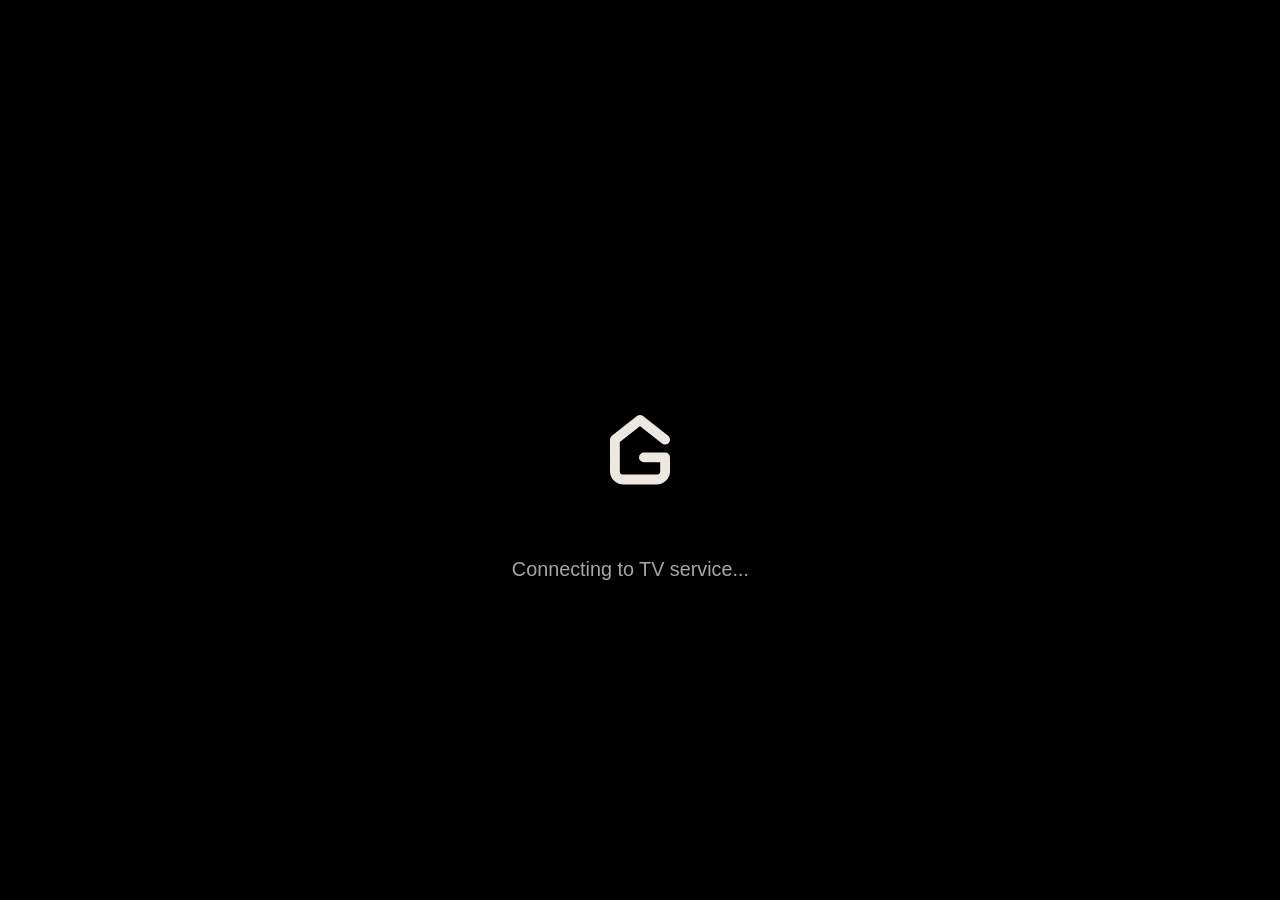
<file: server/assets/dashboard-app/index.html>
<!doctype html>
<html lang="en">
<head>
<meta charset="utf-8">
<meta name="viewport" content="width=device-width,initial-scale=1,user-scalable=no">
<title>Glasshouse</title>
<style>
*{margin:0;padding:0;box-sizing:border-box}
html,body{height:100%;background:#000;color:#ece7df;overflow:hidden;font-family:-apple-system,BlinkMacSystemFont,'Segoe UI',Roboto,'Helvetica Neue',Arial,sans-serif;cursor:none}
#mark{position:absolute;left:50%;top:50%;width:14vh;height:14vh;margin:-7vh 0 0 -7vh}
#card{position:absolute;left:0;right:0;top:62vh;text-align:center;padding:0 8vw}
.status{font-size:2.2vh;color:rgba(255,255,255,.65);min-height:3.2vh}
.dots::after{content:'...';display:inline-block;width:1.8em;text-align:left;animation:dots 1.5s steps(4,end) infinite;-webkit-animation:dots 1.5s steps(4,end) infinite}
@keyframes dots{0%,20%{content:''}40%{content:'.'}60%{content:'..'}80%,100%{content:'...'}}
@-webkit-keyframes dots{0%,20%{content:''}40%{content:'.'}60%{content:'..'}80%,100%{content:'...'}}
#retry{display:none;margin-top:3.5vh;padding:1.4vh 3.2vw;font-size:2vh;font-weight:500;color:#000;background:#1ec15f;border:none;border-radius:.8vh;cursor:pointer;outline:none}
#retry.on{display:inline-block}
</style>
</head>
<body>
<svg id="mark" viewBox="0 0 512 512"><path d="M358 214 L256 134 L154 214 V342 A34 34 0 0 0 188 376 H324 A34 34 0 0 0 358 342 V286 H272" fill="none" stroke="#ece7df" stroke-width="40" stroke-linecap="round" stroke-linejoin="round"/></svg>
<div id="card">
  <div id="status" class="status">Connecting to TV service<span class="dots"></span></div>
  <button id="retry">Press OK to Retry</button>
</div>

<script>
/*
 * Standby launcher for the on-TV dashboard app.
 *
 * Rather than an immediate location.replace() that triggers an LG "Network Connection Error"
 * screen when the TV has just booted and the background tvweb server is still initializing,
 * this wrapper remains on its local black screen, displays a smooth OLED loading sequence,
 * and actively probes for the server to become ready.
 *
 * Once the dashboard port responds with HTTP 200, it navigates cleanly to the dashboard on the
 * System tab. If the server is already running, the first probe succeeds in <100ms.
 */
(function () {
  /*
   * This page shows while the server that holds the translations is still
   * starting, so its few strings are here, matching the TV's language and
   * falling back to English. The markup above holds the English, for a page
   * whose script does not run. English is the first entry of TXT, the base
   * language for translations in this project.
   */
  var LANG = String((navigator.languages && navigator.languages[0]) || navigator.language || 'en')
    .slice(0, 2).toLowerCase();
  var TXT = {
    en: {
      connecting: 'Connecting to TV service',
      waiting: 'Waiting for background service to initialize',
      out: 'The dashboard is not answering. It may still be starting, or it may be switched off on this TV.',
      retry: 'Press OK to Retry'
    },
    es: {
      connecting: 'Conectando con el servicio de la TV',
      waiting: 'Esperando a que arranque el servicio en segundo plano',
      out: 'El panel no responde. Puede que aún esté arrancando, o que esté desactivado en esta TV.',
      retry: 'Pulsa OK para reintentar'
    },
    vi: {
      connecting: 'Đang kết nối với dịch vụ TV',
      waiting: 'Đang chờ dịch vụ nền khởi tạo',
      out: 'Bảng điều khiển không phản hồi. Có thể máy chủ vẫn đang khởi động hoặc đã bị tắt trên TV này.',
      retry: 'Nhấn OK để thử lại'
    }
  };
  TXT = TXT[LANG] || TXT.en;

  // Rewritten by the server to match config.json's port, at every start.
  var PORT = 8080;                // tvweb:port
  var BASE = 'http://localhost:' + PORT;
  var navigated = false;
  var probeCount = 0;
  var statusEl = document.getElementById('status');
  var retryBtn = document.getElementById('retry');
  function show(text) { if (statusEl) statusEl.innerHTML = text + '<span class="dots"></span>'; }
  if (retryBtn) retryBtn.textContent = TXT.retry;
  if (statusEl) show(TXT.connecting);

  function openDashboard() {
    if (navigated) return;
    navigated = true;
    location.replace(BASE + '/assets/dashboard.html?tab=system&t=' + Date.now());
  }

  function probe() {
    if (navigated) return;
    probeCount++;

    if (probeCount === 12 && statusEl) {
      show(TXT.waiting);
    } else if (probeCount >= 80 && statusEl) {
      // A server still starting and one switched off look the same from here.
      statusEl.textContent = TXT.out;
      if (retryBtn) retryBtn.className = 'on';
    }

    // 1. Primary probe via XMLHttpRequest
    try {
      var xhr = new XMLHttpRequest();
      xhr.open('GET', BASE + '/api/caps?t=' + Date.now(), true);
      xhr.timeout = 1200;
      xhr.onreadystatechange = function () {
        if (xhr.readyState === 4 && xhr.status >= 200 && xhr.status < 400) {
          openDashboard();
        }
      };
      xhr.onerror = function () {
        if (!navigated) setTimeout(probe, 750);
      };
      xhr.ontimeout = function () {
        if (!navigated) setTimeout(probe, 750);
      };
      xhr.send();
    } catch (e) {
      // 2. Fallback probe via Image load in case XHR has origin restrictions
      var img = new Image();
      img.onload = function () { openDashboard(); };
      img.onerror = function () {
        if (!navigated) setTimeout(probe, 750);
      };
      img.src = BASE + '/assets/dashboard-app/assets/icon80.png?t=' + Date.now();
    }
  }

  // Handle remote control keys:
  // 13 = Enter / OK
  // 461 = webOS Back button
  document.addEventListener('keydown', function (e) {
    var k = e.keyCode || e.which;
    if (k === 13) {
      if (retryBtn) retryBtn.className = '';
      show(TXT.connecting);
      probeCount = 0;
      probe();
    } else if (k === 461) {
      window.close();
    }
  });

  if (retryBtn) {
    retryBtn.addEventListener('click', function () {
      retryBtn.className = '';
      show(TXT.connecting);
      probeCount = 0;
      probe();
    });
  }

  // Initial immediate probe
  probe();
})();
</script>
</body>
</html>
</file>
